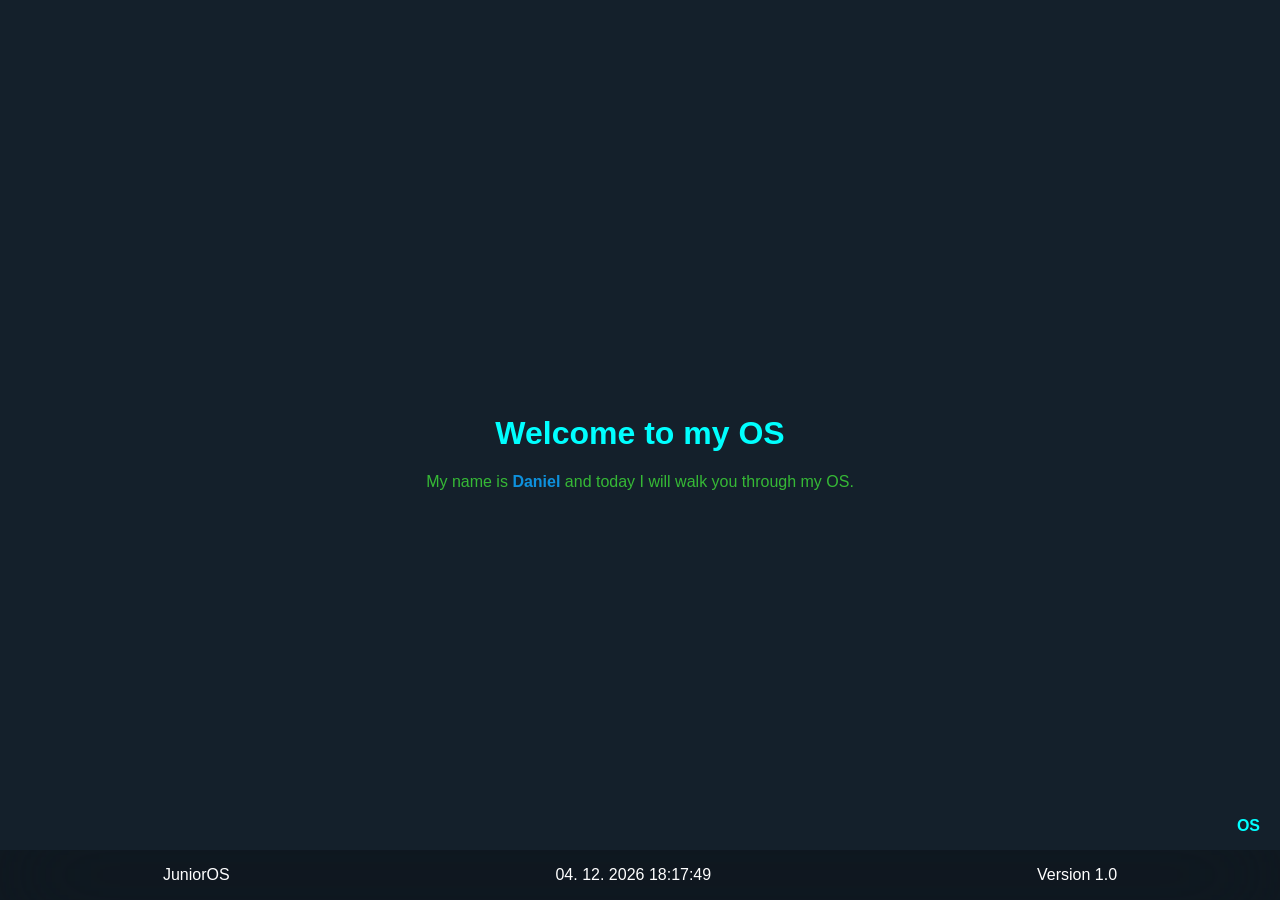
<file: web_Os/index.html>
<!DOCTYPE html>
<html lang="cs">
<head>
    <meta charset="UTF-8">
    <meta name="viewport" content="width=device-width, initial-scale=1.0">
    <title>JuniorOS</title>
    <link rel="stylesheet" href="style.css">

    <style>
        body {
            margin: 0;
            overflow: hidden;
            background-color: rgb(0, 0, 0);
            font-family: Arial, sans-serif;
        }

        /* Canvas pro svítivou vodu */
        #fireworks {
            position: fixed;
            top:0;
            left:0;
            width: 100%;
            height: 100%;
            z-index: 3;
            display: block;
            pointer-events: none;
        }

        /* Úvodní obrazovka */
        #welcomeScreen {
            position: fixed;
            inset: 0;
            z-index: 5;
            display: flex;
            align-items: center;
            justify-content: center;
            text-align: center;
            color: rgb(54, 185, 54);
        }

        #welcomeContent {
            width: 100%;
            transition: transform 1.2s ease, opacity 1.5s ease;
        }

        /* Přiblížení a zmizení úvodního textu */
        #welcomeContent.zoom-out {
            transform: scale(8);
            opacity: 0;
            pointer-events: none;
        }

        /* Skrytí úvodní obrazovky */
        #welcomeScreen.hidden {
            display: none;
        }

        /* Desktop OS */
        #desktop {
            position: fixed;
            inset: 0;
            z-index: 2;
            background-color: #101820;
            background-image:
                radial-gradient(circle at center, #203b4a 0%, #101820 75%);
        }

        .hidden {
            display: none !important;
        }

        /* Spodní taskbar */
        .taskbar {
            position: fixed;
            bottom: 0;
            left: 0;
            right: 0;
            display: flex;
            justify-content: space-around;
            align-items: center;
            background-color: rgba(0, 0, 0, 0.25);
            color: #fff;
            backdrop-filter: blur(50px);
            height: 50px;
            z-index: 10;
        }

        .taskbar p {
            margin: 0 16px;
        }

        /* Klikací text OS */
        #osButton {
            cursor: pointer;
            transition: text-shadow 0.3s ease;
        }

        /* Text OS a čas v pravém dolním rohu */
        #osControls {
            position: fixed;
            right: 20px;
            bottom: 65px;
            display: flex;
            align-items: center;
            gap: 15px;
            color: aqua;
            z-index: 11;
        }

        #osButtonDesktop {
            cursor: pointer;
            transition: text-shadow 0.3s ease;
        }

        /* Sociální sítě */
        .socials {
            opacity: 0;
            transform: scale(0.8);
            transition: opacity 0.4s ease, transform 0.4s ease;
            pointer-events: none;
        }

        .socials.show {
            opacity: 1;
            transform: scale(1);
            pointer-events: auto;
        }

        /* Přiblížení jména */
        #myName {
            display: inline-block;
            transition: transform 0.4s ease;
        }

        #myName.zoomed {
            transform: scale(1.5);
        }
    </style>
</head>

<body>

    <!-- Canvas pro efekt svítivé vody -->
    <canvas id="fireworks"></canvas>

    <!-- Úvodní obrazovka -->
    <div id="welcomeScreen">
        <div id="welcomeContent">

            <h1 style="color: aqua;">
                <span id="welcomeButton" style="cursor: pointer;">
                    Welcome
                </span>
                to my OS
            </h1>

            <p>
                My name is
                <strong id="myName" style="color: #0E91DD; cursor: pointer;">
                    Daniel
                </strong>
                and today I will walk you through my OS.
            </p>

            <div class="socials" id="socials">
                <p>My socials:</p>

                <nav>
                    <a href="https://www.instagram.com/direct/t/103755687694980/"
                       style="color: #BE392D;">
                        Instagram
                    </a>
                    <br>

                    <a href="https://www.facebook.com/"
                       style="color: #BE392D;">
                        Facebook
                    </a>
                    <br>

                    <a href="https://x.com/"
                       style="color: #BE392D;">
                        Twitter
                    </a>
                </nav>
            </div>

        </div>
    </div>

    <div id="desktop" class="hidden">
        <div class="desktop-icons">

            <div class="desktop-icon" data-app="about">
                <div class="app-icon">👤</div>
                <span>About me</span>
            </div>

        
            <div class="desktop-icon" data-app="projects">
                <div class="app-icon">📁</div>
                <span>My projects</span>
            </div>

            <div class="desktop-icon" data-app="notebook">
                <div class="app-icon">📓</div>
                <span>notebook</span>
            </div>

            <div class="desktop-icon" data-app="settings">
                <div class="app-icon">⚙️</div>
                <span>settings</span>
            </div>
        </div>
    </div>

    <!-- Spodní taskbar -->
    <div class="taskbar">
        <p>JuniorOS</p>
        <p id="timeElement">Loading Time...</p>
        <p>Version 1.0</p>
    </div>

    <!-- Ovládání OS v pravém dolním rohu -->
    <div id="osControls">
        <strong id="osButtonDesktop">OS</strong>
    </div>

    <!-- JavaScript -->
    <script src="script.js" defer></script>
    <script src="fireworks.js" defer></script>

</body>
</html>
</file>
<file: web_Os/style.css>
/* Jméno Daniel */
#myName {
    color: #0E91DD;
    cursor: pointer;
    display: inline-block;
    transition: transform 0.4s ease;
}

#myName.zoomed {
    transform: scale(1.3);
}

/* Sociální sítě */
.socials {
    opacity: 0;
    transform: scale(0.5);
    max-height: 0;
    overflow: hidden;
    visibility: hidden;
    transition: opacity 0.5s ease, transform 0.5s ease,
                max-height 0.5s ease;
}

.socials.show {
    opacity: 1;
    transform: scale(1);
    max-height: 200px;
    visibility: visible;
}

/* Canvas se svítivou vodou */
#fireworks {
    position: fixed;
    inset: 0;
    width: 100%;
    height: 100%;
    z-index: 1;
    pointer-events: none;
}

/* Úvodní obrazovka */
#welcomeScreen {
    position: fixed;
    inset: 0;
    display: flex;
    align-items: center;
    justify-content: center;
    text-align: center;
    color: rgb(54, 185, 54);
    z-index: 5;
}

/* Obsah úvodní obrazovky */
#welcomeContent {
    width: 100%;
    opacity: 1;
    transform: scale(1);
    filter: blur(0);
    transition: transform 1.8s cubic-bezier(0.16,1,0.3,1), opacity 1.8s ease-in, filter 1.8s ease-in;
}

/* Animace přiblížení a zmizení */
#welcomeContent.zoom-out {
    transform: scale(3.5);
    opacity: 0;
    filter: blur(4px);
    pointer-events: none;
}

/* Skrytí úvodní obrazovky */
#welcomeScreen.hidden {
    display: none;
}

/* Desktop */
#desktop {
    position: fixed;
    inset: 0;
    z-index: 2;
    background-color: #101820;
    background-image: radial-gradient(
        circle at center,
        #203b4a 0%,
        #101820 75%
    );
}

/* Univerzální skrytí */
.hidden {
    display: none !important;
}

/* Spodní taskbar */
.taskbar {
    position: fixed;
    bottom: 0;
    left: 0;
    right: 0;
    display: flex;
    justify-content: space-around;
    align-items: center;
    height: 50px;
    color: #fff;
    background-color: rgba(0, 0, 0, 0.25);
    backdrop-filter: blur(50px);
    z-index: 10;
}

.taskbar p {
    margin: 0 16px;
}

/* Ovládání OS */
#osControls {
    position: fixed;
    right: 20px;
    bottom: 60px;
    display: flex;
    align-items: center;
    gap: 15px;
    color: aqua;
    z-index: 11;
}

/* Klikací text OS */
#osButtonDesktop {
    cursor: pointer;
    transition: color 0.3s ease, text-shadow 0.3s ease;
    z-index: 20;
    pointer-events: auto;
    user-select: none;

}
#osButtonDesktop.active{
    color: #00ffcc;
    text-shadow: 0 0 12px #00ffcc;
}

/* Klikací Welcome */
#welcomeButton {
    cursor: pointer;
    display: inline-block;
    position: relative;
    z-index: 20;
    pointer-events: auto;
}

.desktop-icons{
    position: absolute;
    top: 25px;
    left: 25px;
    display: grid;
    grid-template-columns: repeat(2,95px);
    gap: 25px 15px;
}
.desktop-icon{
    display:flex;
    flex-direction: column;
    align-items: center;
    gap: 8px;
    padding: 10px 5px;
    color: white;
    font-size: 13px;
    text-align: center;
    cursor: pointer;
    border: 1px solid transparent;
    border-radius: 8px;
    user-select: none;
}

.desktop-icon:hover {
    background: rgba(255, 255, 255, 0.12);
    border-color: rgba(255, 255, 255, 0.2);
}

.app-icon {
    font-size: 38px;
}

/* Okno aplikace */
.app-window {
    position: absolute;
    top: 80px;
    left: 100px;
    width: min(600px, calc(100vw - 32px));
    max-height: calc(100vh - 90px);
    box-sizing: border-box;
    display: flex;
    flex-direction: column;
    background: #17232d;
    color: white;
    border: 1px solid #3b596b;
    border-radius: 12px;
    box-shadow: 0 15px 50px rgba(0, 0, 0, 0.5);
    overflow: hidden;
    z-index: 5;
}

.window-header {
    display: flex;
    flex: 0 0 auto;
    justify-content: space-between;
    align-items: center;
    gap:12px;
    padding: 12px 16px;
    background: #203b4a;
    font-weight: bold;
    cursor: grab;
    user-select: none;
    touch-action:none;
}

#closeWindow {
    color: white;
    background: #b83232;
    border: none;
    border-radius: 5px;
    padding: 6px 10px;
    cursor: pointer;
}

.window-content {
    padding: 22px;
    line-height: 1.6;
    min-height:0;
    overflow-y: auto;
    overscroll-behavior: contain;
}
.window-header:active{
    cursor: grabbing;
}
.window-header{
    cursor: grab;
    user-select: none;
    touch-action: none;
}
.window-header:active{
    cursor: grabbing;
}

.close-window{
    flex-shrink:0;
    color: white;
    background: #b83232;
    border: none;
    border-radius: 5px;
    padding: 6px 10px;
    cursor: pointer;
}

.close-window:hover{
    background: #e04444;
}

.notebook-app{
    display:flex;
    flex-direction: column;
    gap: 12px;
}
.notebook-app p{
    margin: 0;
}
.notebook-editor {
    width: 100%;
    min-height: 220 px;
    box-sizing: border-box;
    resize: vertical;
    padding: 14px;
    border: 1px solid #3b596b;
    border-radius: 8px;
    outline: none;
    background: #101820;
    color: #e8f5ff;
    font-family: Consolas,monospace;
    font-size: 14px;
    line-height:1.6;
}
.notebook-editor:focus{
    border-color: #00d9ff;
    box-shadow: 0 0 8px rgba(0, 217, 255, 0.2);
}
.notebook-status{
    color: #70e6c1;
    font-size:12px;
}

.settings-app{
    display:flex;
    flex-direction: column;
    gap: 18px;
    min-width: 260px;
}
.settings-app h2{
    margin: 0;
    color:#00d9ff;
}

.settings-section{
    display: flex;
    flex-direction: column;
    gap: 10px;
    padding: 14px;
    border: 1px solid #ffffff20;
    border-radius: 10px;
    background: #ffffff06;
}
.settings-section h3{
    margin: 0 0 4px;
    font-size: 15px;
}
.settings-app input[type="color"]{
    width: 100%;
    height: 40px;
    padding: 3px;
    cursor: pointer;
}

.settings-app input[type="datetime-local"],
.settings-app select{
    width: 100%;
    box-sizing: border-box;
    padding: 9px;
    border: 1px solid #506575;
    border-radius: 6px;
    background: #101820;
    color: #ffffff;
}
.settings-checkbox{
    display: flex;
    align-items: center;
    gap: 9px;
    cursor: pointer;
}
.settings-checkbox input{
    accent-color: #00d9ff;
}

.theme-presets{
    display:flex;
    flex-wrap: wrap;
    gap: 7px;
}
.settings-app button {
    padding: 8px 12px;
    border: 1px solid #00bde0;
    border-radius: 6px;
    background: #15313e;
    color: #ffffff;
    cursor: pointer;
}

.settings-app button:hover{
    background: #205064;
}
.settings-hint,
.settings-status{
    margin:0;
    font-size: 12px;
    opacity: 0.75;
}
.settings-status{
    color: #70e6c1;
}

:root[data-junior-theme="light"] .app-window{
    background: #f1f5f9;
    color: #17212b;
    border-color: #b9c9d5;
}
:root[data-junior-theme="light"] .window-header{
    background: #dce8f0;
    color: #17212b;
}
:root[data-junior-theme="light"] .settings-section{
    background: #00000006;
    border-color: #00000020;
}
:root[data-junior-theme="light"] .settings-app input[type="datetime-local"],
:root[data-junior-theme="light"] .settings-app select {
    background: #ffffff;
    color: #17212b;
}

.projects-app{
    display: flex;
    flex-direction: column;
    gap: 14px;
    min-width: 0;
}

.projects-toolbar {
    display: flex;
    flex-wrap: wrap;
    gap: 8px;
}

.projects-app button {
    padding: 8px 11px;
    border: 1px solid #3b7188;
    border-radius: 7px;
    background: #203b4a;
    color: inherit;
    cursor: pointer;
    font: inherit;
}

.projects-app button:hover:not(:disabled){
    background: #2b5265;
    border-color: #00d9ff;
}

.projects-app button:disabled {
    opacity: 1;
    cursor: default;
}

.projects-breadcrumb {
    display: flex;
    align-items: center;
    flex-wrap: wrap;
    gap: 5px;
    padding: 10px;
    border-radius: 7px;
    background: #ffffff08;
    overflow-wrap: anywhere;
}

.projects-breadcrumb button {
    padding: 4px 6px;
    border-color: transparent;
    background: transparent;
}

.projects-separator {
    opacity: 0.5;
}

.projects-list {
    display: flex;
    flex-direction: column;
    gap: 8px;
}

.project-item {
    display: flex;
    align-items: center;
    justify-content: space-between;
    gap: 10px;
    padding: 9px;
    border: 1px solid #ffffff18;
    border-radius: 8px;
    background: #ffffff06;
}

.project-open{
    display: flex;
    align-items: center;
    gap: 10px;
    flex: 1;
    min-width: 0;
    text-align: left;
    overflow-wrap: anywhere;
}

.project-item-name{
    overflow-wrap: anywhere;
}

.project-item-actions{
    display: flex;
    flex-wrap: wrap;
    gap: 5px;
}

.project-item-actions button{
    padding: 5px 7px;
    font-size: 12px;
}

.projects-empty,
.projects-status{
    margin: 0;
    opacity: 0.7;
    font-size: 13px;
}

.projects-status{
    color: #70e6c1;
}

:root[data-junior-theme="light"] .projects-app button {
    background: #e4edf4;
    color: #17212b;
    border-color: #b9c9d5;
}

:root[data-junior-theme="light"] .projects-app button:hover:not(:disabled){
    background: #d0e5f1;
}

@media (max-width: 500px){
    .project-item{
        align-items: flex-start;
        flex-direction: column;
    }

    .project-item-actions {
        width: 100%;
    }
}

.projects-dialog {
    position: absolute;
    inset: 0;
    z-index: 100;
    display: flex;
    justify-content: center;
    align-items: center;
    padding: 20px;
    background: rgba(0, 0, 0, 0.65);
    backdrop-filter: blur(4px);
}

.projects-dialog.hidden {
    display: none;
}

.projects-dialog-box {
    width: min(320px, 100%);
    padding: 20px;
    border: 1px solid #2789b8;
    border-radius: 12px;
    background: #14202b;
    color: #e8f5ff;
    box-shadow: 0 0 25px rgba(14, 145, 221, 0.25);
}

.projects-dialog-title {
    margin-top: 0;
}

.projects-dialog-input,
.projects-dialog-textarea {
    box-sizing: border-box;
    width: 100%;
    margin: 8px 0 14px;
    padding: 10px;
    border: 1px solid #426174;
    border-radius: 6px;
    background: #0c151d;
    color: white;
    font: inherit;
}

.projects-dialog-textarea {
    min-height: 120px;
    resize: vertical;
}

.projects-dialog-actions {
    display: flex;
    justify-content: flex-end;
    gap: 8px;
}

.projects-dialog-actions button {
    padding: 8px 14px;
    border: 1px solid #2789b8;
    border-radius: 6px;
    background: #18394c;
    color: white;
    cursor: pointer;
}

.projects-dialog-actions button:hover {
    background: #216080;
}
</file>
